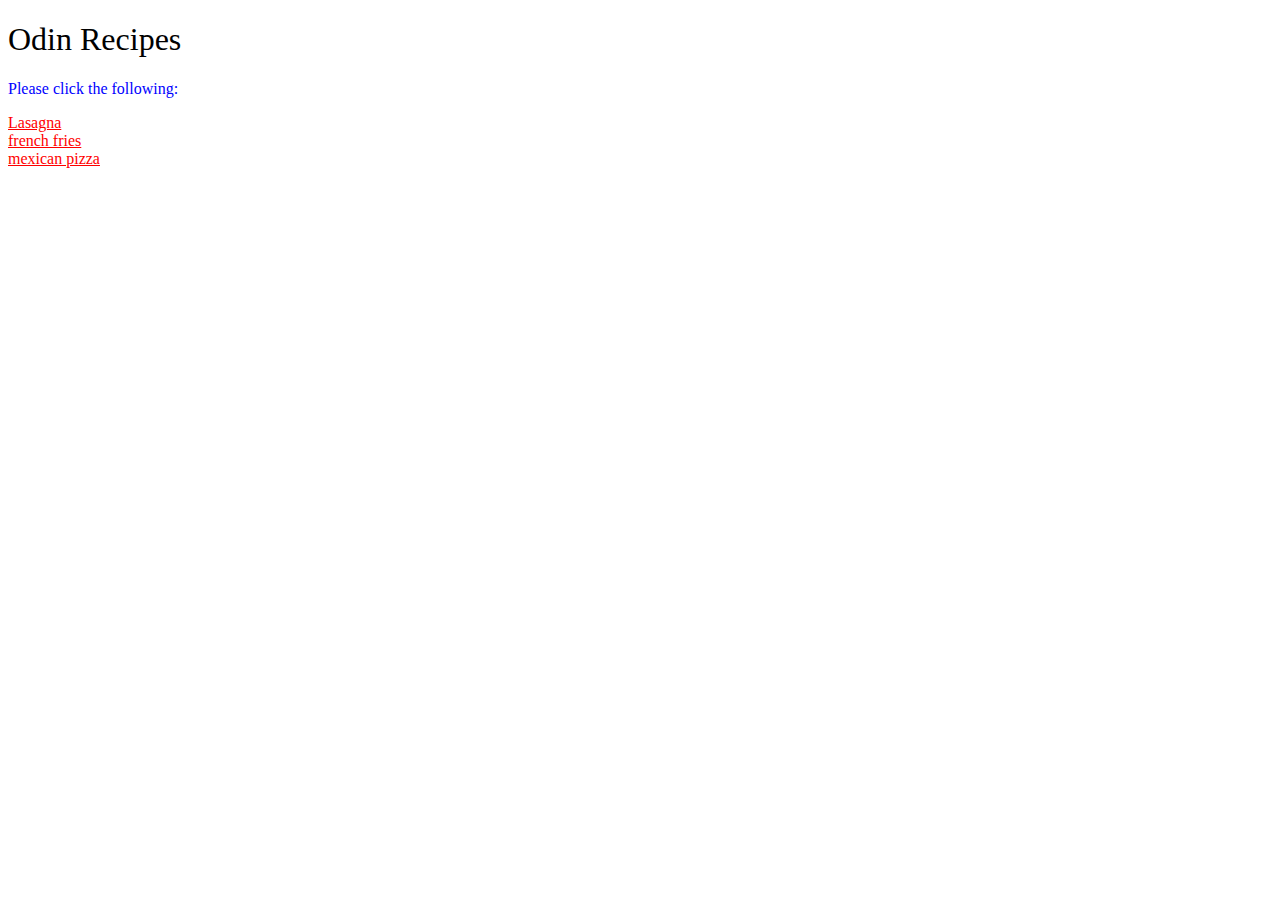
<file: index.html>
<!DOCTYPE html>
<html lang="en">
<head>
    <meta charset="UTF-8">
    <meta name="viewport" content="width=device-width, initial-scale=1.0">
    <title>recipes</title>
    <style>
        #unique {
            color: blue;
           }

      main p{
            color: orange;
    
       }

     a {
            color: red;

     }

     h1 {
            font-weight: lighter;
       }
       
    </style>
</head>
<body>
  <main>
    <h1>Odin Recipes</h1>
    <p id="unique">Please click the following:</p>
    <a href="recipes/lasagna.html">Lasagna</a><br />
    <a href="recipes/frenchfries.html">french fries</a><br />
    <a href="recipes/mexicanpizza.html">mexican pizza</a><br />
  </main>  
</body>
</html>
</file>
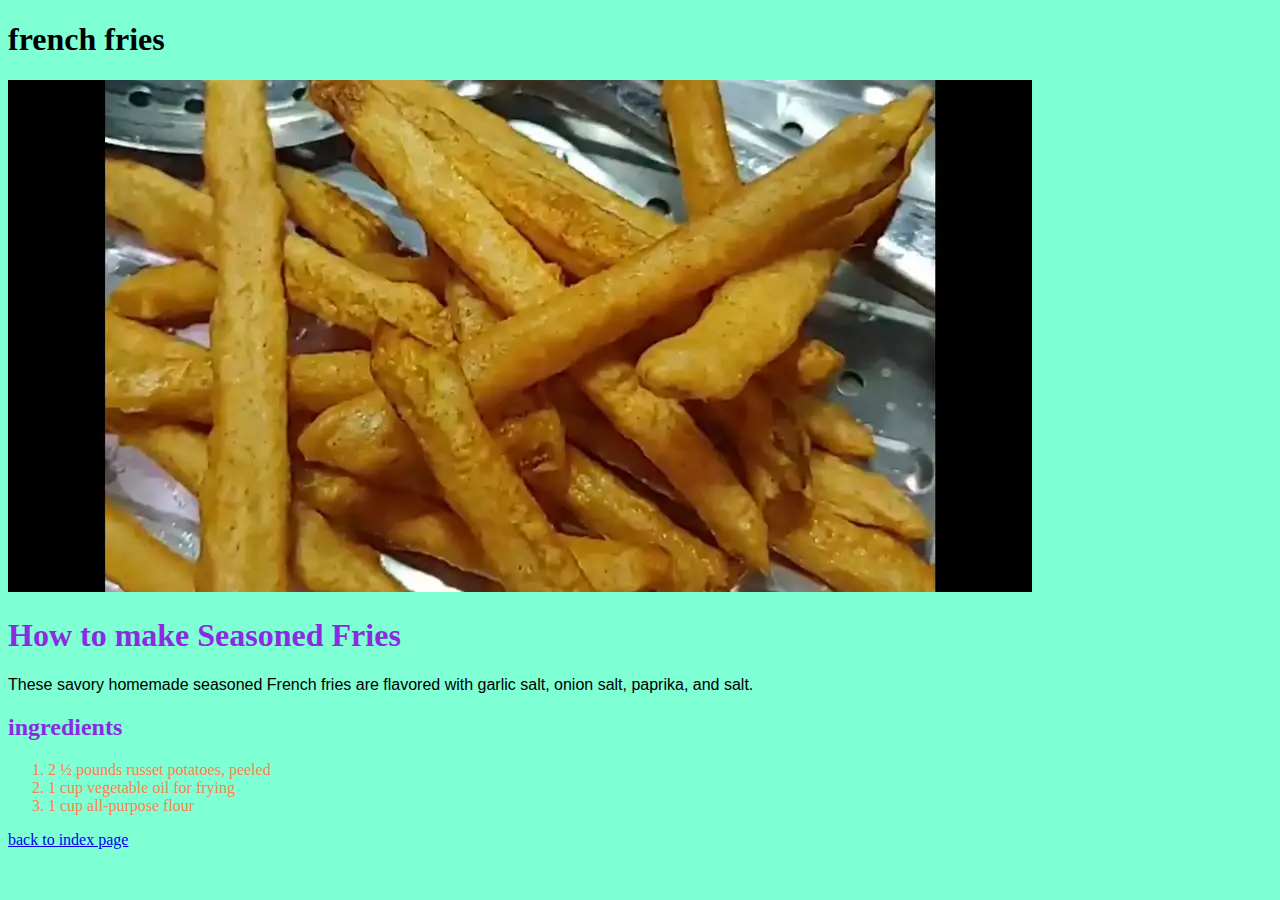
<file: recipes/frenchfries.html>
<!DOCTYPE html>
<html lang="en">
<head>
    <meta charset="UTF-8">
    <meta name="viewport" content="width=device-width, initial-scale=1.0">
    <title>fries</title>
    <link rel="stylesheet" href="./friescss.css">
</head>
<body>
    <main>
    <h1>french fries</h1>
    <img src="./frenchfries.jpg" alt="fries" />
    <h1 class="h">How to make Seasoned Fries</h1>
    <p>These savory homemade seasoned French fries are flavored with garlic salt, onion salt, paprika, and salt. </p>
    <h2 class="h">ingredients</h2>
    <ol>
        <li>2 ½ pounds russet potatoes, peeled</li>
        <li>1 cup vegetable oil for frying</li>
        <li>1 cup all-purpose flour</li>
        
    </ol>
    

    <a href="../index.html">back to index page</a>
</main>
</body>
</html>
</file>
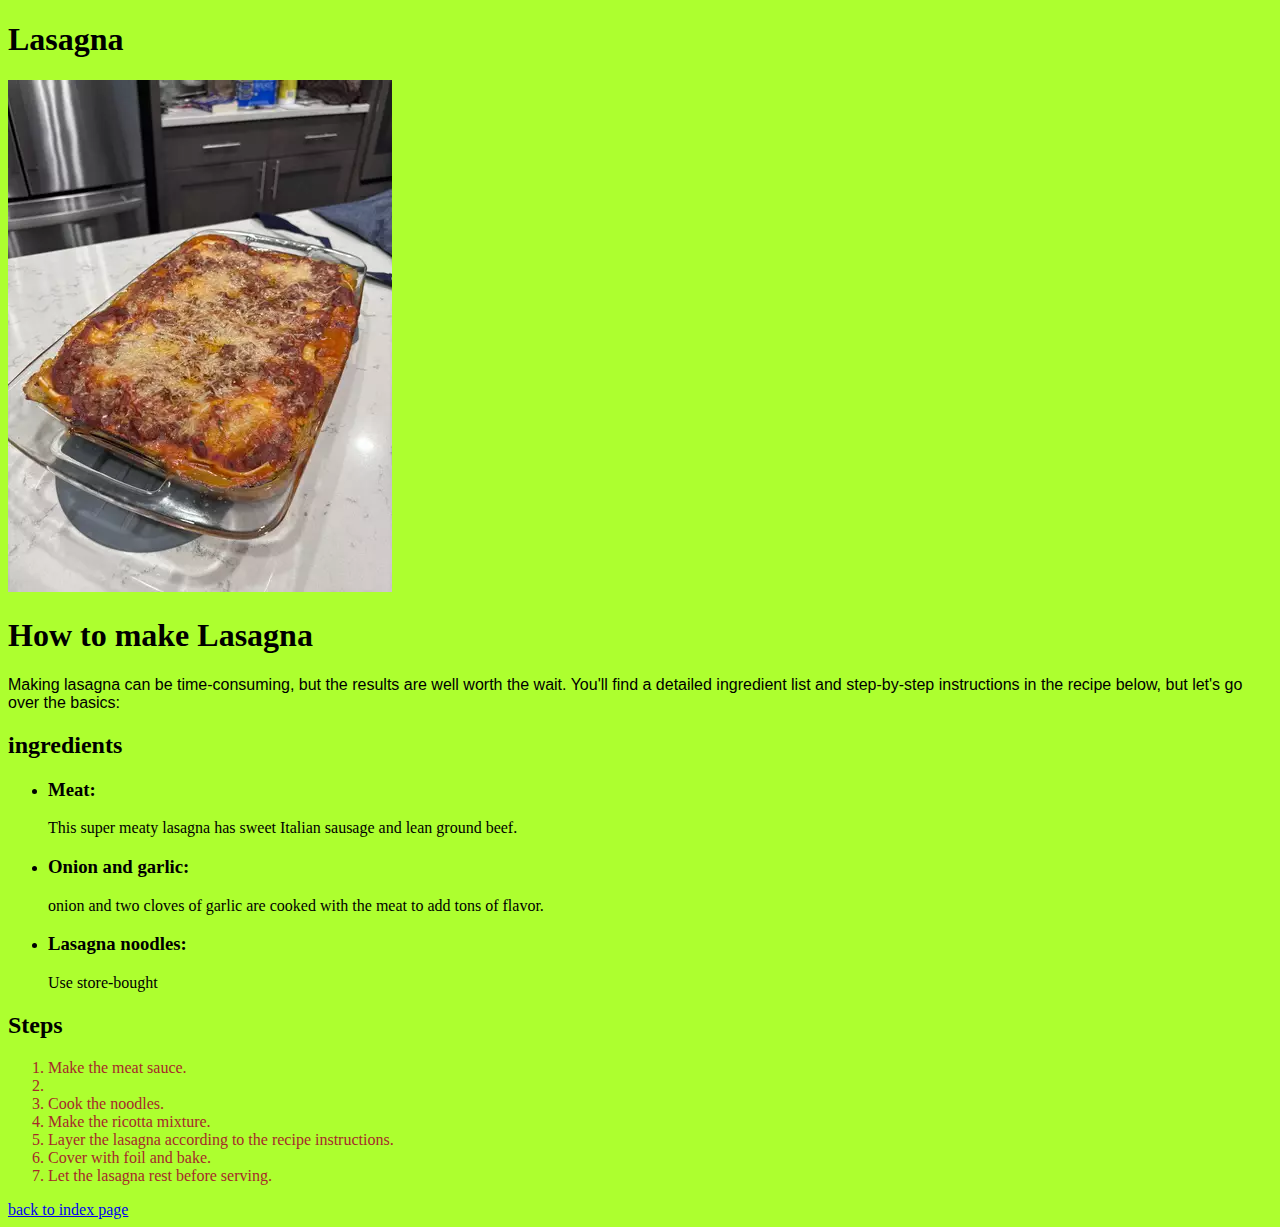
<file: recipes/lasagna.html>
<!DOCTYPE html>
<html lang="en">
<head>
    <meta charset="UTF-8">
    <meta name="viewport" content="width=, initial-scale=1.0">
    <title>lasagna</title>
    <link rel="stylesheet" href="./lasagna.css" />
</head>
<body>

    <h1>Lasagna</h1>
    <img src="./lasagna.jpg" alt="best lasagna" />
    <h1>How to make Lasagna</h1>
    <p>Making lasagna can be time-consuming, but the results are well worth the wait. You'll find a detailed ingredient list and step-by-step instructions in the recipe below, but let's go over the basics:</p>
    <h2>ingredients</h2>
    <ul>
        <li><h3>Meat: </h3>This super meaty lasagna has sweet Italian sausage and lean ground beef.</li>
        <li><h3>Onion and garlic: </h3> onion and two cloves of garlic are cooked with the meat to add tons of flavor.</li>
        <li><h3>Lasagna noodles: </h3>Use store-bought</li>
        
    </ul>
    <h2>Steps</h2>
    <ol>
        <li>Make the meat sauce.<li>
        <li>Cook the noodles.</li>
        <li>Make the ricotta mixture.</li>
        <li>Layer the lasagna according to the recipe instructions.</li>
        <li>Cover with foil and bake.</li>
        <li>Let the lasagna rest before serving.</li>


    </ol>
    <a href="../index.html">back to index page</a>
</body>
</html>
</file>
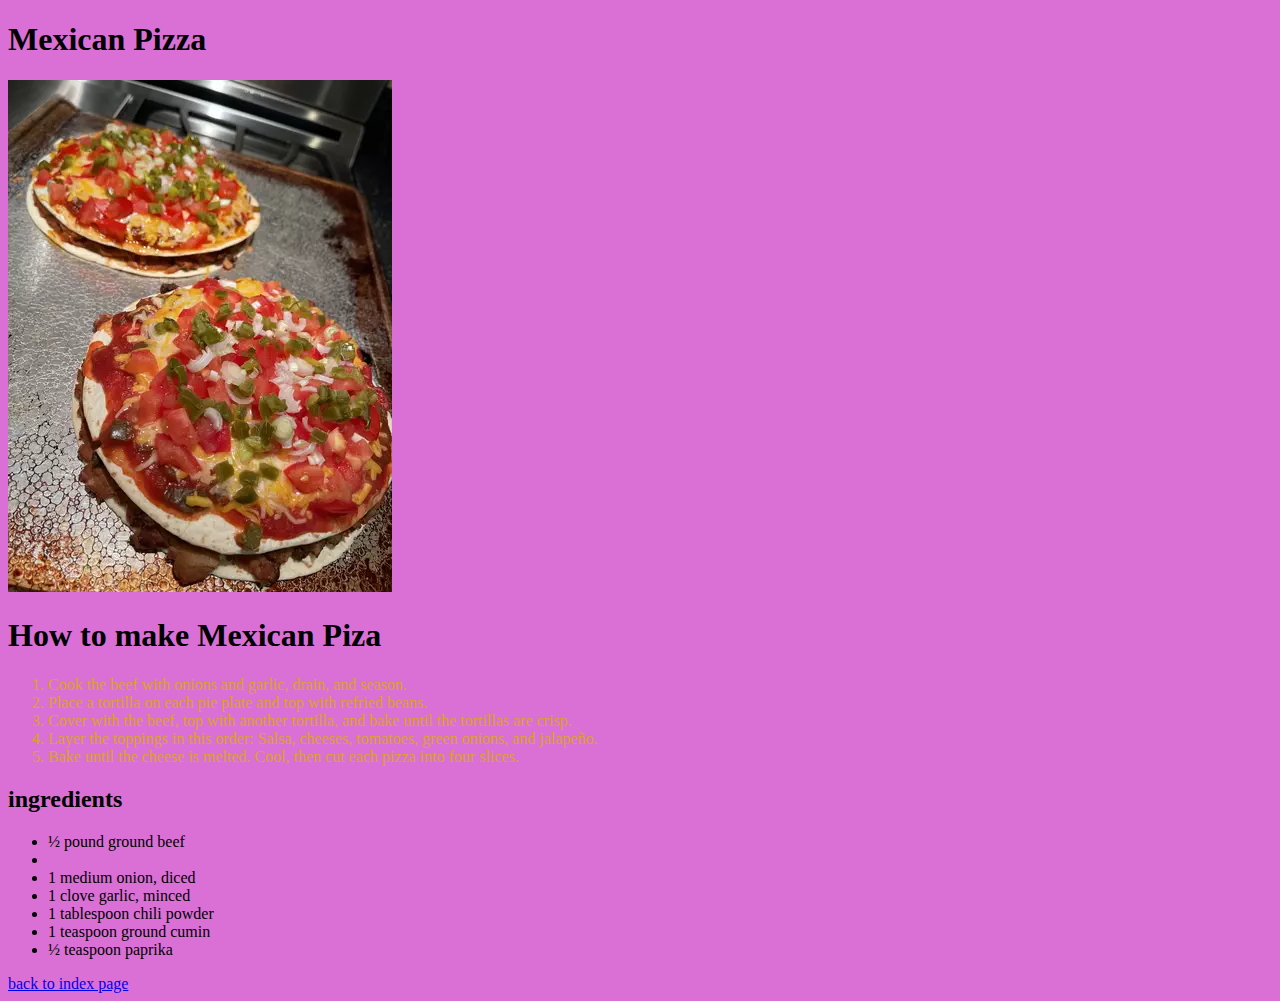
<file: recipes/mexicanpizza.html>
<!DOCTYPE html>
<html lang="en">
<head>
    <meta charset="UTF-8">
    <meta name="viewport" content="width=device-width, initial-scale=1.0">
    <title>pizza</title>
    <link rel="stylesheet" href="./pizza.css" />
</head>
<body>
    <h1>Mexican Pizza</h1>
    <img src="./mexicanpizza.jpg" alt="best pizza" />
    <h1>How to make Mexican Piza</h1>
    <ol>
            <li>Cook the beef with onions and garlic, drain, and season. </li>
            <li>Place a tortilla on each pie plate and top with refried beans. </li>
            <li>Cover with the beef, top with another tortilla, and bake until the tortillas are crisp. </li>
            <li>Layer the toppings in this order: Salsa, cheeses, tomatoes, green onions, and jalapeño. </li>
            <li>Bake until the cheese is melted. Cool, then cut each pizza into four slices. </li>
    </ol>
    
        
    
    <h2>ingredients</h2>
    <ul>
        <li>½ pound ground beef<li>
        <li>1 medium onion, diced</li>
        <li>1 clove garlic, minced</li>
        <li>1 tablespoon chili powder</li>
        <li>1 teaspoon ground cumin</li>
        <li>½ teaspoon paprika</li>
    </ul>

    <a href="../index.html">back to index page</a>
</body>
</html>
</file>
<file: recipes/friescss.css>
body {
    background-color: aquamarine;
}


.h{
    font-weight: bolder;
    color:blueviolet;
}

p{
    font-family: 'Franklin Gothic Medium', 'Arial Narrow', Arial, sans-serif;
}

ol li{
    color:coral;
}
</file>
<file: recipes/lasagna.css>
body {
    background-color: greenyellow;
}


.h{
    font-weight: bolder;
    color:gold;
}

p{
    font-family: 'Franklin Gothic Medium', 'Arial Narrow', Arial, sans-serif;
}

ol li{
    color:brown;
}
</file>
<file: recipes/pizza.css>
body {
    background-color:orchid;
}


.h{
    font-weight: bolder;
    color:gold;
}

p{
    font-family: 'Franklin Gothic Medium', 'Arial Narrow', Arial, sans-serif;
}

ol li{
    color:goldenrod;
}
</file>
